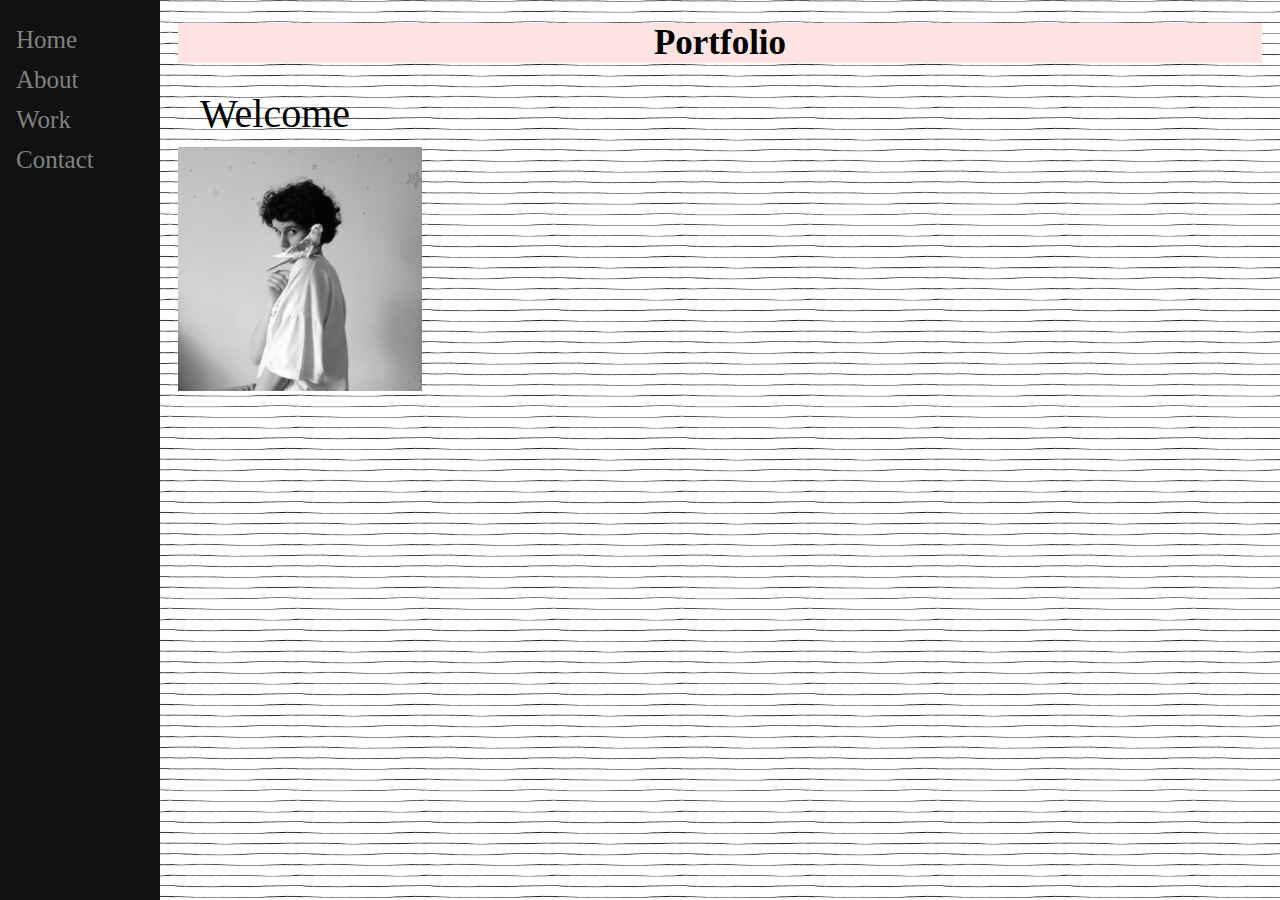
<file: index.html>
<!DOCTYPE html>
<html>
<head>
   <link rel="stylesheet" type="text/css" href="main.css">
<meta name="viewport" content="width=device-width, initial-scale=1">
<style>
 
</style>
</head>
<body>

<div class="sidenav">
  <a href="index.html">Home</a>
  <a href="about.html">About</a>
  <a href="work.html">Work</a>
  <a href="contact.html">Contact</a>
</div>

<div class="main">

<body>
	
	<h1 style="background-color: MistyRose;">Portfolio</h1>
	
<p>Welcome</p>



	<title>Portfolio</title>





<img src="portfólió.JPG" alt="portfólió" class="image" width="244,8" ; height="244,7" style = "float: left" >

</body>
</head>

</html>
</file>
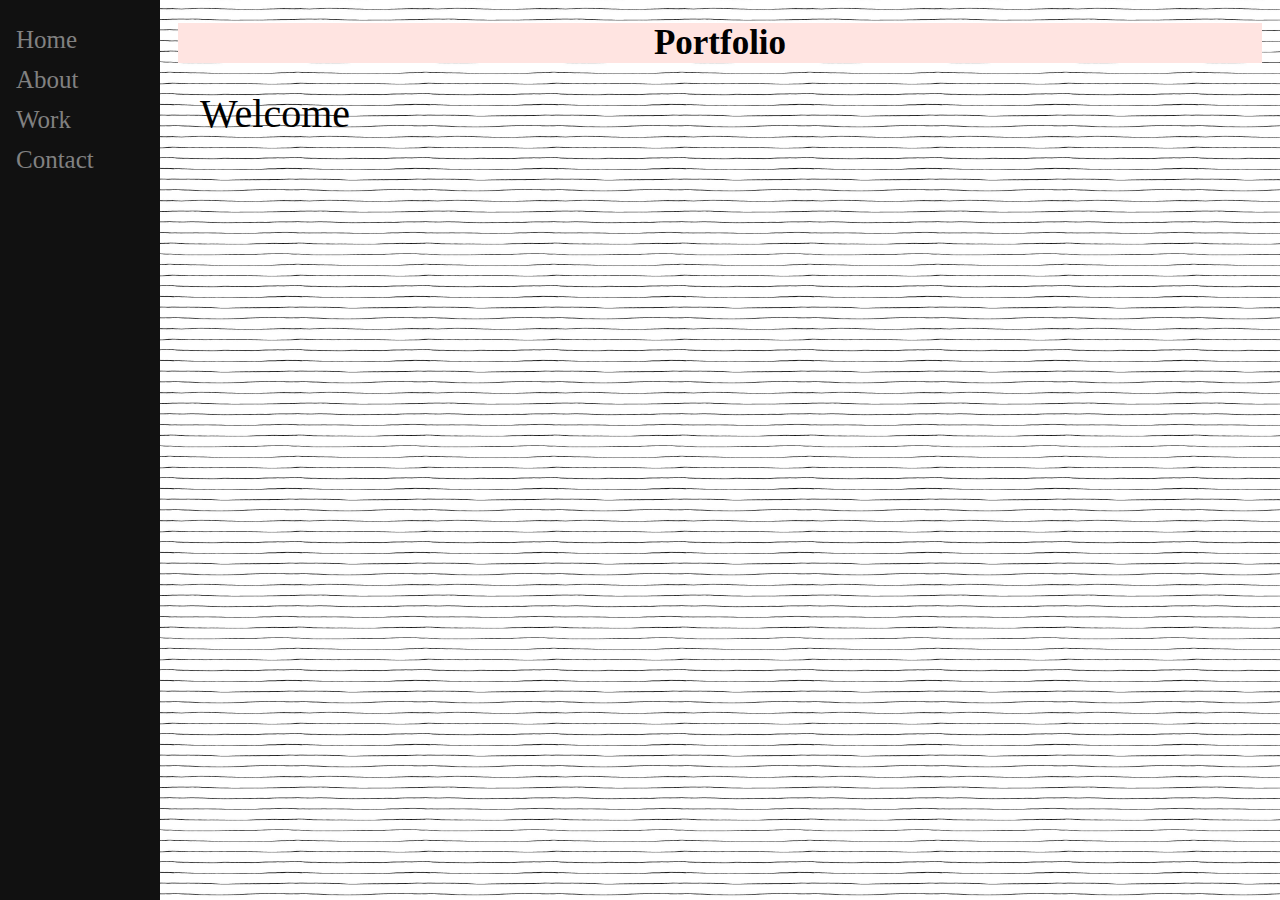
<file: 2.html>
<!DOCTYPE html>
<html>
<head>
   <link rel="stylesheet" type="text/css" href="main.css">
<meta name="viewport" content="width=device-width, initial-scale=1">
<style>
 
</style>
</head>
<body>

<div class="sidenav">
  <a href="2.html">Home</a>
  <a href="about.html">About</a>
  <a href="work.html">Work</a>
  <a href="contact.html">Contact</a>
</div>

<div class="main">

<body>
	
	<h1 style="background-color: MistyRose;">Portfolio</h1>
	
<p>Welcome</p>



	<title>Portfolio</title>



</body>
</head>

</html>
</file>
<file: main.css>
body{
  background-image: url("c9191304583b8edd7f13fb2fd945a9f2.jpg");
  background-position: center;
  background-size: 10%;
}

h1 {

  color: black;
  text-align: center;
  font-family: Lucida Console;
  font-size: 35px
}
p { /* welcome */
  color: black;
  font-family: Lucida Console;
  font-size: 40px;
  position: absolute;
  left: 200px;
  top: 50px;
}

.sidenav {
  font-family: Lucida Console;
  height: 100%;
  width: 160px;
  position: fixed;
  z-index: 1;
  top: 0;
  left: 0;
  background-color: #111;
  overflow-x: hidden;
  padding-top: 20px;
}

.sidenav a {
  padding: 6px 8px 6px 16px;
  text-decoration: none;
  font-size: 25px;
  color: #818181;
  display: block;
}

.sidenav a:hover {
  color: #f1f1f1;
}

.main {
  margin-left: 160px; 
  font-size: 28px; 
  padding: 0px 10px;
}
img{
  display: block;
  margin-left: auto;
  margin-right: auto;
  margin-top: 60px;
}


@media screen and (max-height: 450px) {
  .sidenav {padding-top: 15px;}
  .sidenav a {font-size: 18px;}
}
</file>
